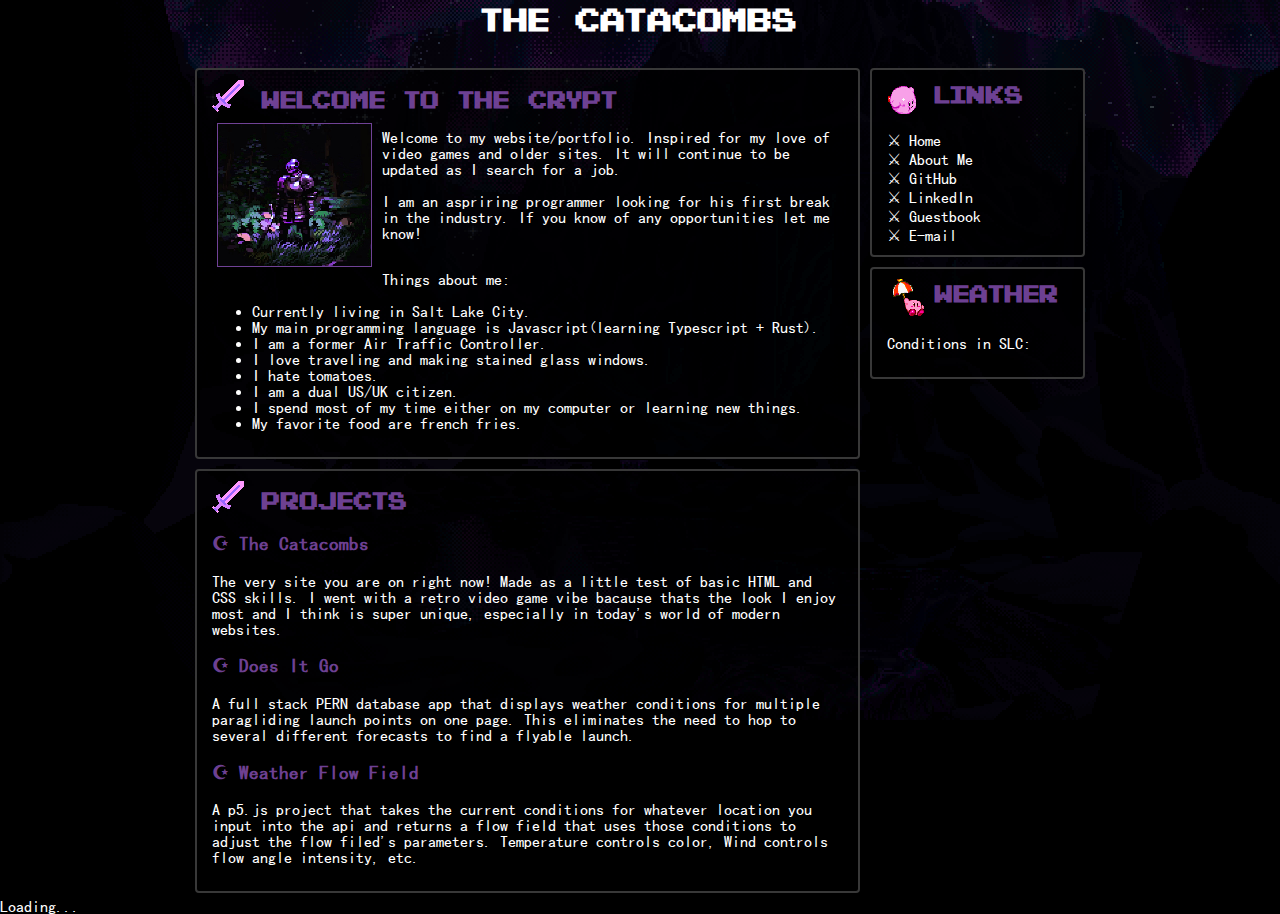
<file: index.html>
<!DOCTYPE html>
<html lang="en">
  <head>
    <meta charset="UTF-8">
    <meta name="viewport" content="width=device-width, initial-scale=1.0">
    <title>JOSH'S LAB</title>
    <link href="./css/style.css" rel="stylesheet" type="text/css" media="all">
    <script src="libraries/p5.min.js"></script>
  </head>
  <body>
    <img id="bg-image" src="./images/bg.png"alt="">
    <h1>THE CATACOMBS</h1>

    <div class="container">
      <main>
        <section class="box" id="mainbox">
          <img class="sword-icon" src="./images/sword.png" alt="sword icon">
          <h2>WELCOME TO THE CRYPT</h2>
          <br>
          <img id="knight" src="./images/knight.jpg" alt="pixel knight profile pic">
          <p>Welcome to my website/portfolio. Inspired for my love of video games and older sites. It will continue to be updated as I search for a job.</p>
          <p>I am an aspriring programmer looking for his first break in the industry. If you know of any opportunities let me know!</p>
          <p style="margin-top: 30px;">Things about me:</p>
          <ul>
            <li>Currently living in Salt Lake City.</li>
            <li>My main programming language is Javascript(learning Typescript + Rust).</li>
            <li>I am a former Air Traffic Controller.</li>
            <li>I love traveling and making stained glass windows.</li>
            <li>I hate tomatoes.</li>
            <li>I am a dual US/UK citizen.</li>
            <li>I spend most of my time either on my computer or learning new things.</li>
            <li>My favorite food are french fries.</li>
          </ul>
        </section>
        <section class="box">
          <img class="sword-icon" src="./images/sword.png" alt="sword icon">
          <h2>PROJECTS</h2>
          <br>
          <a href="https://github.com/joshlakhotia/PortfolioCatacomb">
            <h3>☪ The Catacombs</h3>
          </a>
          <p>The very site you are on right now! Made as a little test of basic HTML and CSS skills. I went with a retro video game vibe bacause thats the look I enjoy most and I think is super unique, especially in today's world of modern websites.</p>
          <a href="https://github.com/joshlakhotia/DoesItGo">
            <h3>☪ Does It Go</h3>
          </a>
          <p>A full stack PERN database app that displays weather conditions for multiple paragliding launch points on one page. This eliminates the need to hop to several different forecasts to find a flyable launch.</p>
          <a href="https://github.com/joshlakhotia/CurrentConditionsFlowField">
            <h3>☪ Weather Flow Field</h3>
          </a>
          <p>A p5.js project that takes the current conditions for whatever location you input into the api and returns a flow field that uses those conditions to adjust the flow filed's parameters. Temperature controls color, Wind controls flow angle intensity, etc.</p>
        </section>
      </main>
      <div class="sidebar">
        <section class="box" id="links">
          <img id="kirby" src="./images/kirby1.gif" alt="kirby running">
          <h2>LINKS</h2>
          <br>
          <br>
          <a id="home-link" class="navlink" href="/">⚔ Home</a>
          <br>
          <a id="aboutme-link" class="navlink" href="/aboutme">⚔ About Me</a>
          <br>
          <a id="github-link" class="navlink" href="https://github.com/joshlakhotia">⚔ GitHub</a>
          <br>
          <a id="linkedin-link" class="navlink" href="https://www.linkedin.com/in/joshualakhotia/">⚔ LinkedIn</a>
          <br>
          <a id="guestbook-link" class="navlink" href="/guestbook">⚔ Guestbook</a>
          <br>
          <a id="email-link" class="navlink" href="mailto:joshlakhotia@protonmail.com">⚔ E-mail</a>
        </section>
        <section class="box" id="weatherbox">
          <div id="weather">
            <img id="weatherkirby" src="./images/kirby.gif" alt="kirby running">
            <a href="/weather.html"><h2>Weather</h2></a>
            <p>Conditions in SLC:</p>
          </div>
        </section>
      </div>
    </div>
    <script src="./scripts/sketch.js"></script>
  </body>
</html>
</file>
<file: css/style.css>
@font-face {
  font-family: 'pixel_nes';
  src: url('./Pixel_NES.woff') format('woff');
  font-weight: normal;
  font-style: normal;
}

@font-face {
  font-family: ms_ui_gothic;
  src: url('MS\ Gothic.ttf');
  font-weight: lighter;
  font-style: normal;
}

* {
  box-sizing: border-box;
}

body {
  background-color: black;
  color: white;
  font-family: Verdana;
  margin: 0;
  image-rendering: pixelated;
  font-family: ms_ui_gothic, tahoma;
  font-weight: 100;
}

#bg-image {
  z-index: -999;
  background-size: cover;
  background-color: #000;
  width: 100%;
  position: absolute;
  opacity: 25%;
}

.container {
  display: flex;
  flex-wrap: wrap;
  width: 900px;
  margin: 0 auto;
}

main {
  flex: 1 1 75%;
}

.sidebar {
  flex: 1 1 25%;
}

.box {
  background-color: #000000a8;
  border: 2px solid #383838;
  border-radius: 4px;
  color: #fff;
  padding: 10px 15px;
  margin: 5px;
  margin-top: 10px;
}

.sword-icon {
  width: 2rem;
  margin-right: 10px;
  vertical-align: sub;

}

#knight {
  float: left;
  border: 1px solid #8c53bbcc;
  margin: 10px 10px 5px 5px;
  height: 9rem;
}

h1 {
  text-align: center;
  margin-top: 0;
  font-family: pixel_nes;
}

h2 {
  margin: 0;
  display: inline;
  color: #8c53bbcc;
  font-family: pixel_nes;
}

a {
  text-decoration: none;
  color: #8c53bbcc
}

a:hover {
  text-decoration: underline;
}

.navlink {
  color: white;
}

#weatherkirby {
  width: 40px;
  vertical-align: middle;
}

#kirby {
  width: 30px;
  vertical-align: middle;
  margin-right: 10px
}

#weatherbox {
  width: 215px;
}

canvas {
  border: 1px solid #8c53bbcc;
}
</file>
